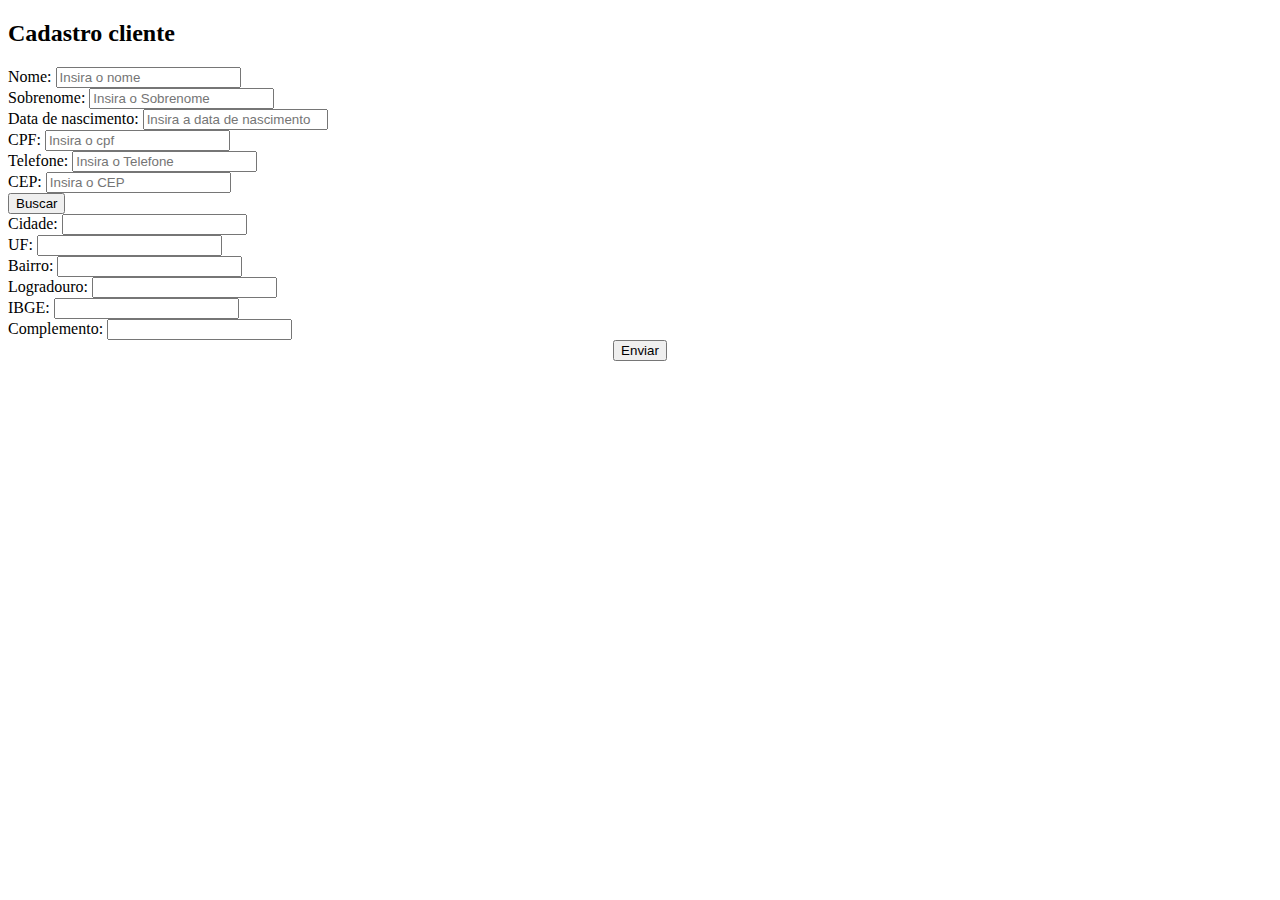
<file: Cadastro-cliente/index.html>
<!DOCTYPE html>
<html lang="en">

<head>
    <meta charset="UTF-8">
    <meta http-equiv="X-UA-Compatible" content="IE=edge">
    <meta name="viewport" content="width=device-width, initial-scale=1.0">
    <link href="https://cdn.jsdelivr.net/npm/bootstrap@5.2.2/dist/css/bootstrap.min.css" rel="stylesheet"
        integrity="sha384-Zenh87qX5JnK2Jl0vWa8Ck2rdkQ2Bzep5IDxbcnCeuOxjzrPF/et3URy9Bv1WTRi" crossorigin="anonymous">
    <script src="https://cdn.jsdelivr.net/npm/bootstrap@5.2.2/dist/js/bootstrap.bundle.min.js"
        integrity="sha384-OERcA2EqjJCMA+/3y+gxIOqMEjwtxJY7qPCqsdltbNJuaOe923+mo//f6V8Qbsw3"
        crossorigin="anonymous"></script>
    <title>Cadastro cliente</title>
</head>

<body>
    <div>
        <h2>Cadastro cliente</h2>
        <form action="">
            <div class="row">
                <div class="mb-6 col-3">
                    <label for="Nome">Nome:</label>
                    <input type="text" name="Nome" id="Nome" placeholder="Insira o nome" class="form-control">
                </div>
                <div class="mb-6 col-3">
                    <label for="Sobrenome">Sobrenome:</label>
                    <input type="text" name="Nome" id="Sobrenome" placeholder="Insira o Sobrenome" class="form-control">
                </div>
                <div class="mb-6 col-3">
                    <label for="DataNascimento">Data de nascimento:</label>
                    <input type="text" name="DataNascimento" id="DataNascimento"
                        placeholder="Insira a data de nascimento" class="form-control">
                </div>
            </div>
            <div class="row">
                <div class="mb-6 col-3 ">
                    <label for="cpf">CPF:</label>
                    <input type="text" name="cpf" id="cpf" placeholder="Insira o cpf" class="form-control">
                </div>
                <div class="mb-6 col-3 ">
                    <label for="Telefone">Telefone:</label>
                    <input type="text" name="Telefone" id="Telefone" placeholder="Insira o Telefone"
                        class="form-control">
                </div>
                <div class="mb-6 col-2 ">
                    <label for="cep">CEP:</label>
                    <input type="text" name="cep" id="cep" placeholder="Insira o CEP" class="form-control">
                </div>
                <div class="mt-3 col-3 ">
                    <button type="submit" class="btn btn-primary btn-lg">Buscar</button>
                </div>
            </div>
            <div class="row">
                <div class="mb-6 col-5">
                    <label for="Cidade">Cidade:</label>
                    <input type="text" name="Cidade" id="Cidade" class="form-control">
                </div>
                <div class="mb-6 col-1">
                    <label for="uf">UF:</label>
                    <input type="text" name="uf" id="uf" class="form-control">
                </div>
                <div class="mb-6 col-3">
                    <label for="Bairro">Bairro:</label>
                    <input type="text" name="Bairro" id="Bairro" class="form-control">
                </div>
            </div>
            <div class="row">
                <div class="mb-6 col-5">
                    <label for="Logradouro">Logradouro:</label>
                    <input type="text" name="Logradouro" id="Logradouro" class="form-control">
                </div>
                <div class="mb-6 col-1">
                    <label for="ibge">IBGE:</label>
                    <input type="text" name="ibge" id="ibge" class="form-control">
                </div>
                <div class="mb-6 col-3">
                    <label for="Complemento">Complemento:</label>
                    <input type="text" name="Complemento" id="Complemento" class="form-control">
                </div>
            </div>
            <div class="row">
                <center>
                    <div class="mt-3 col-1">
                        <button type="submit" class="btn btn-primary btn-lg">Enviar</button>
                    </div>
                </center>

            </div>
        </form>
    </div>
</body>

</html>
</file>
